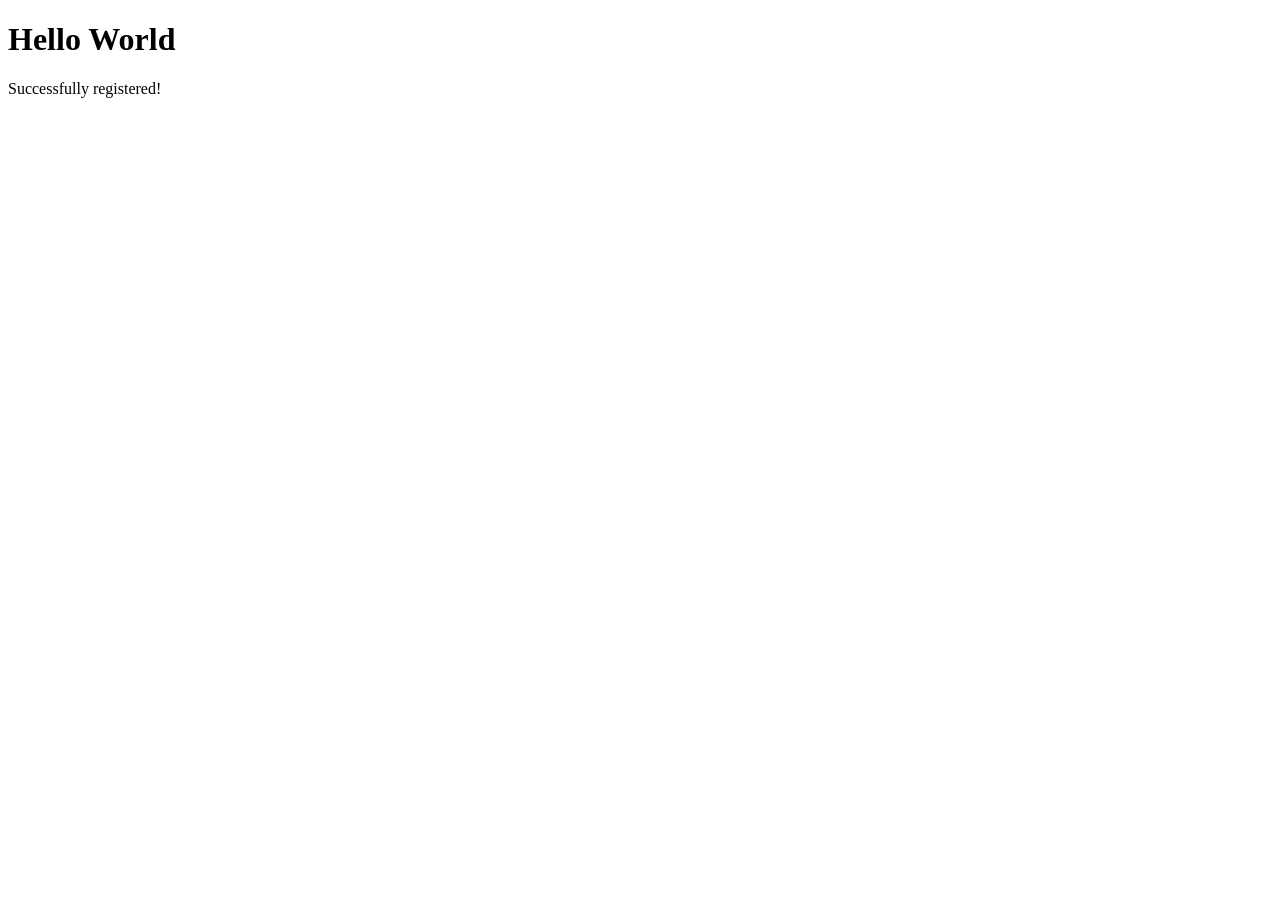
<file: help.html>
<!DOCTYPE html>
<html lang="en">
<head>
    <meta charset="UTF-8">
    <meta name="viewport" content="width=device-width, initial-scale=1.0">
    <title>Document</title>
</head>
<body>
    <h1>Hello World</h1>
    <p>Successfully registered!</p>
</body>
</body>
</html>
</file>
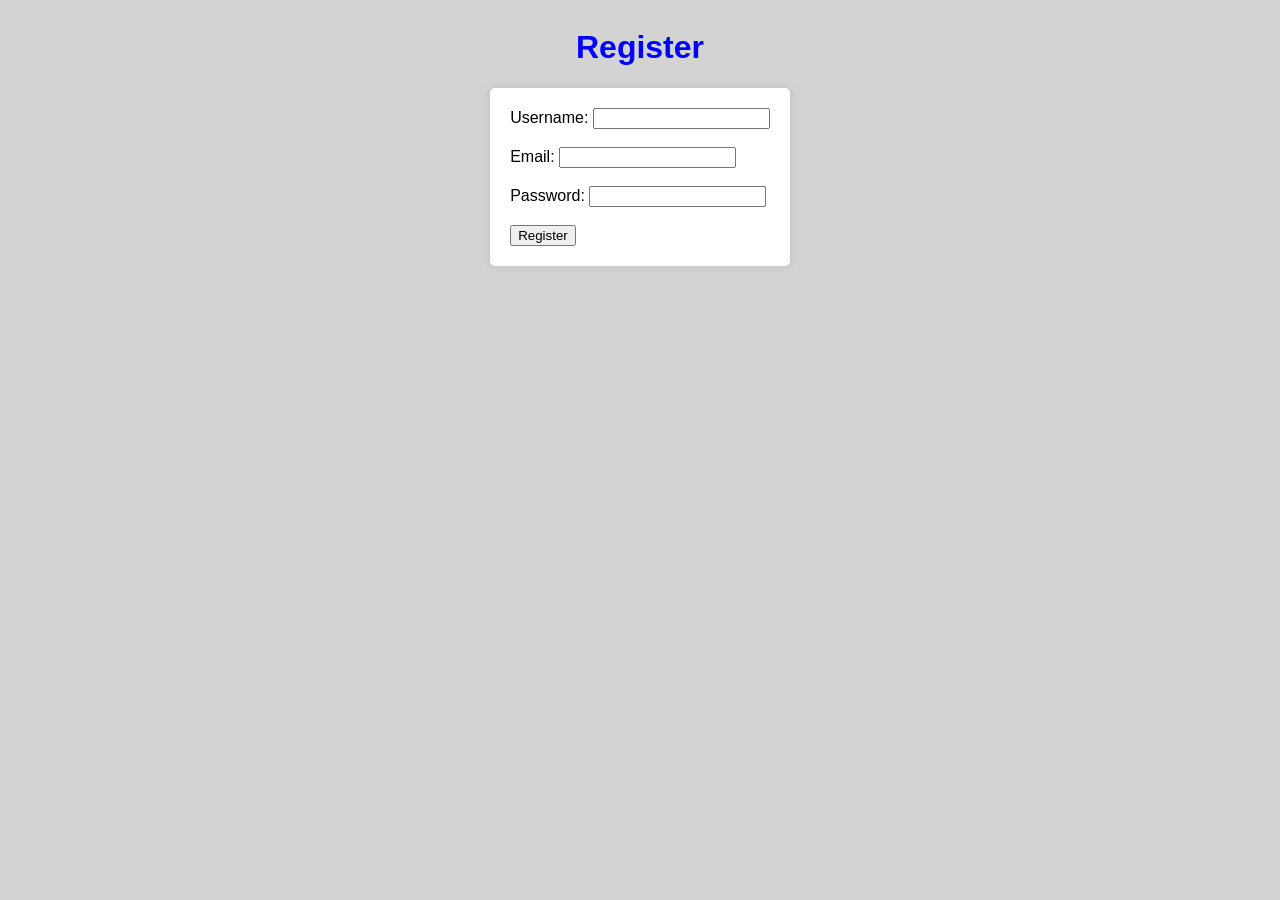
<file: register.html>
<!DOCTYPE html>
<html lang="en">
<head>
    <meta charset="UTF-8">
    <meta name="viewport" content="width=device-width, initial-scale=1.0">
    <title>Document</title>
    <style>
        form{
            background-color: white;
            padding: 20px;
            border-radius: 5px;
            box-shadow: 0 0 10px rgba(0, 0, 0, 0.1);
        }
        body{
            background-color: lightgray;
            font-family: Arial, sans-serif;
            align-items: center;
            display: flex;
            flex-direction: column;
        }
        label{
            display: standard;
            align-items: center;
        }
        h1{
            color: blue;
        }
    </style>
</head>
<body>
    <h1>Register</h1>
    <form action="help.html" method="post">
        <label for="username">Username:</label>
        <input type="text" id="username" name="username"><br><br>
        <label for="email">Email:</label>
        <input type="email" id="email" name="email"><br><br>
        <label for="password">Password:</label>
        <input type="password" id="password" name="password"><br><br>
        <input type="submit" value="Register" align-items="center">
    </form>
</body>
</html>
</file>
